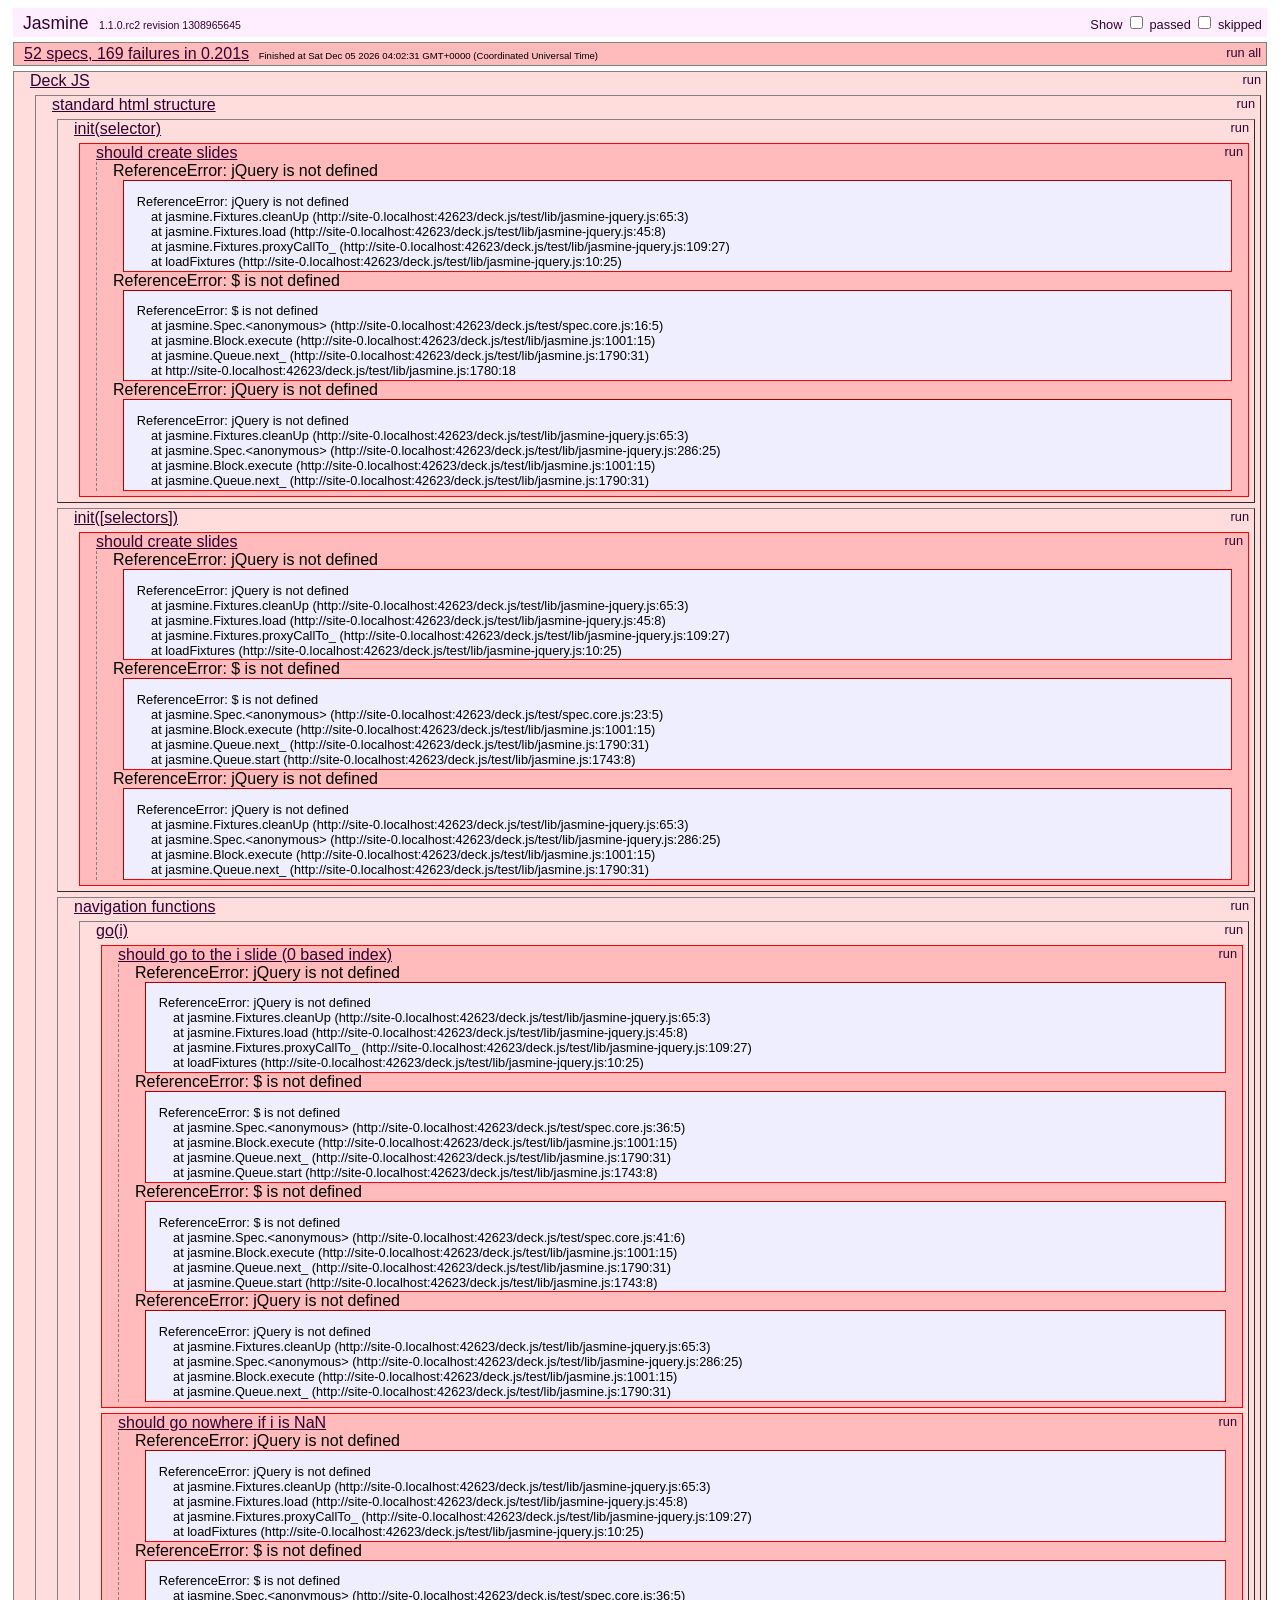
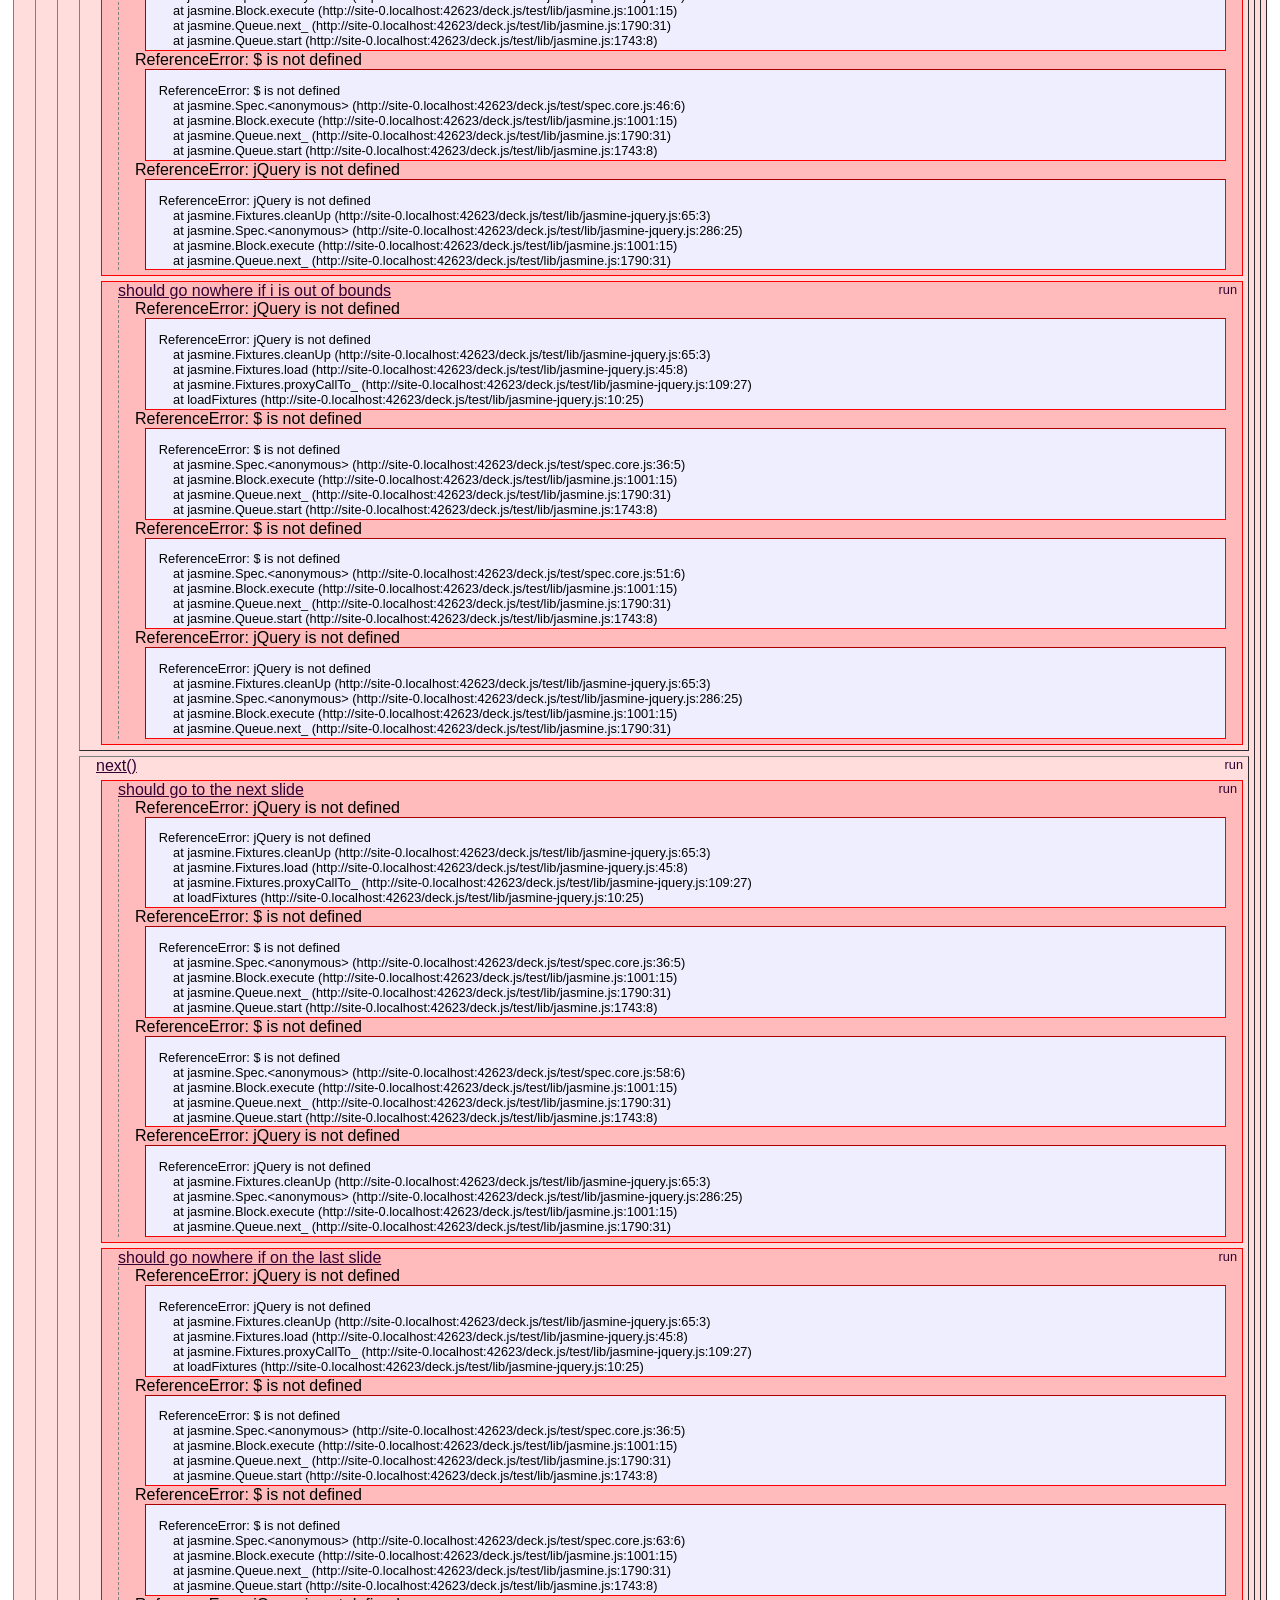
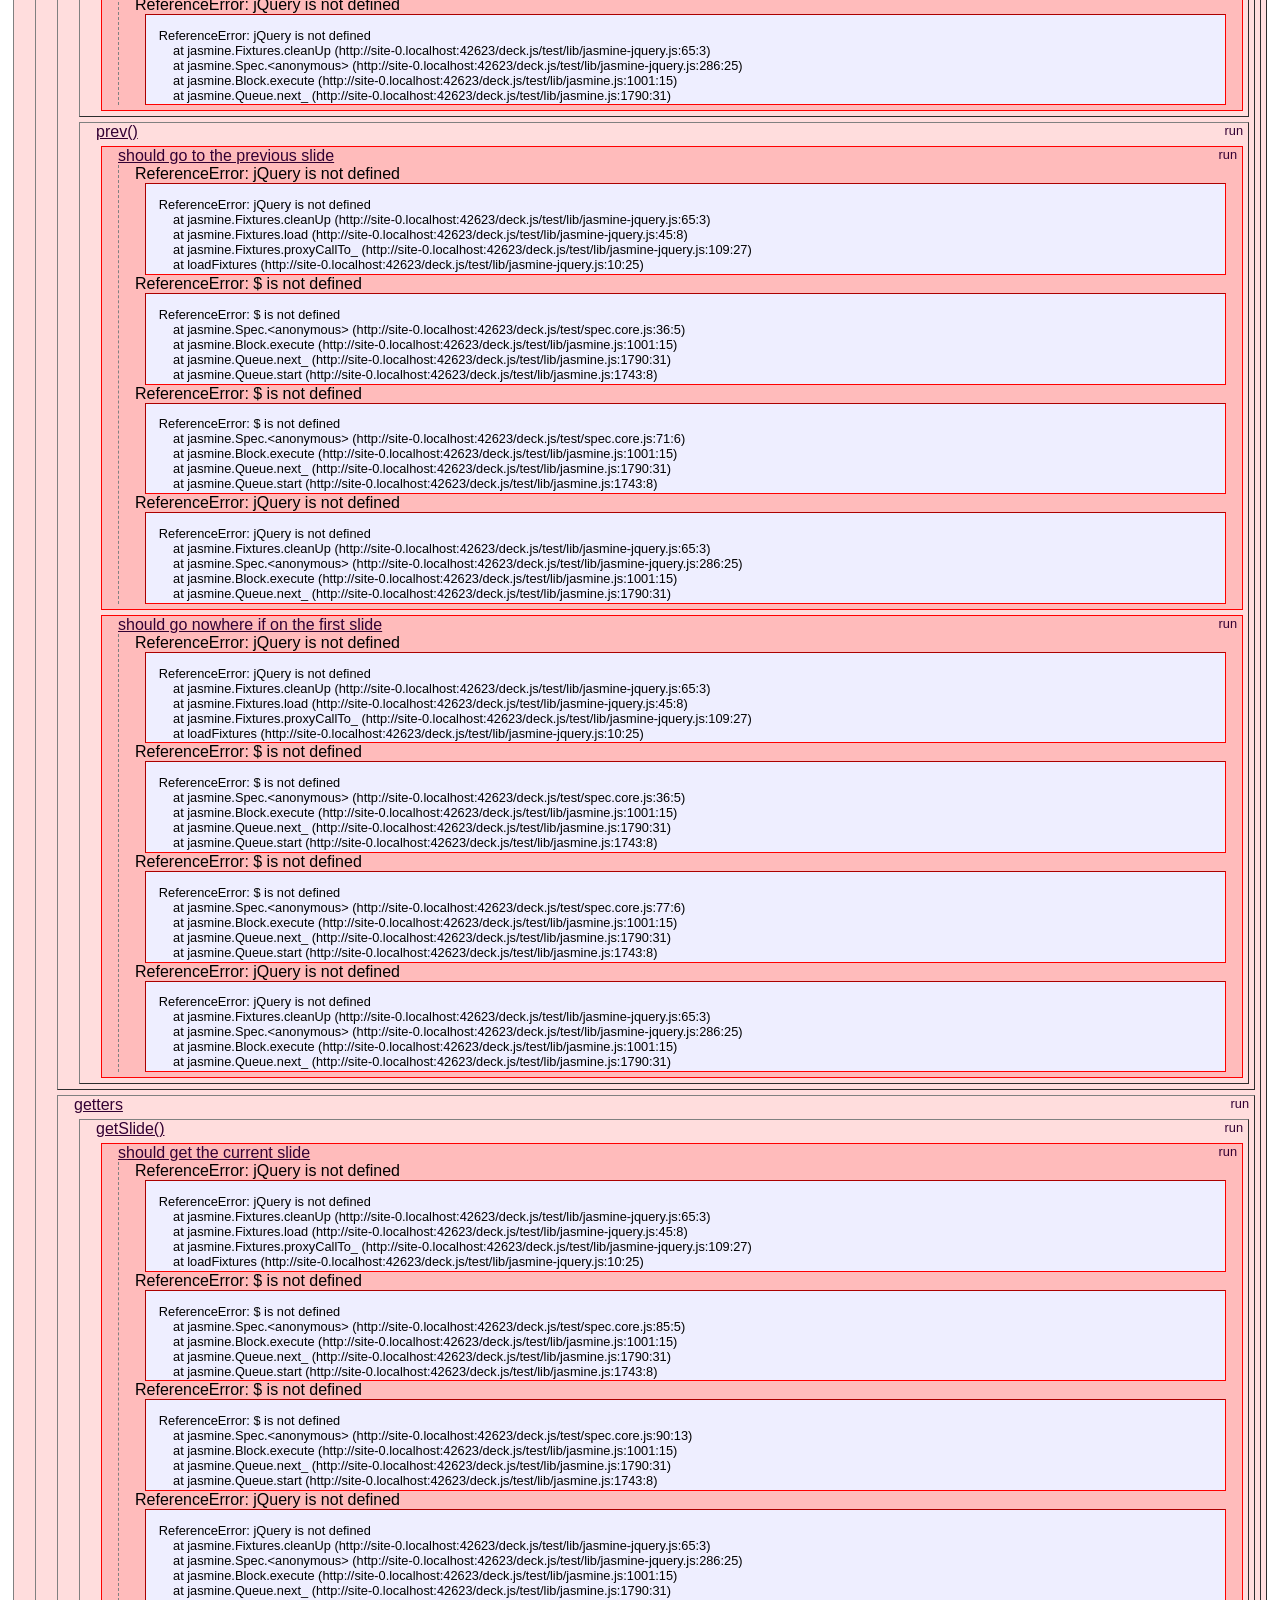
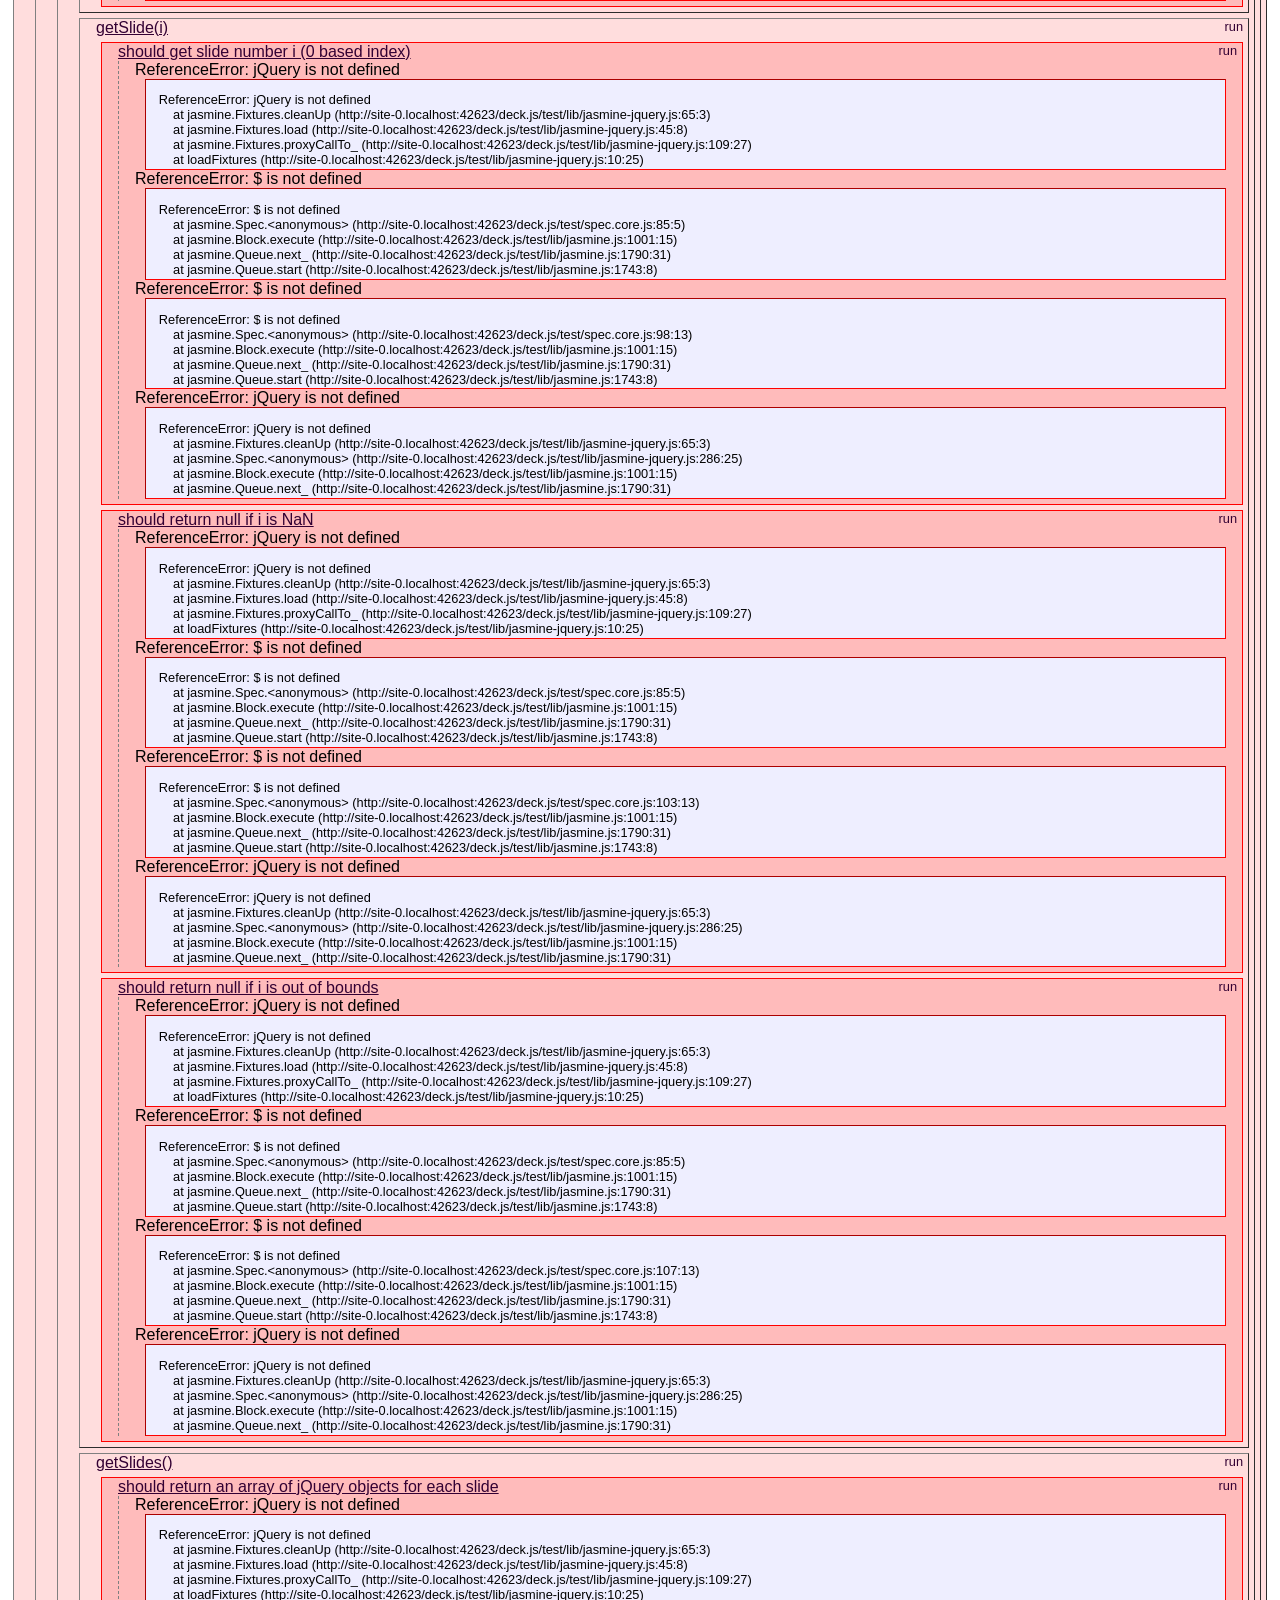
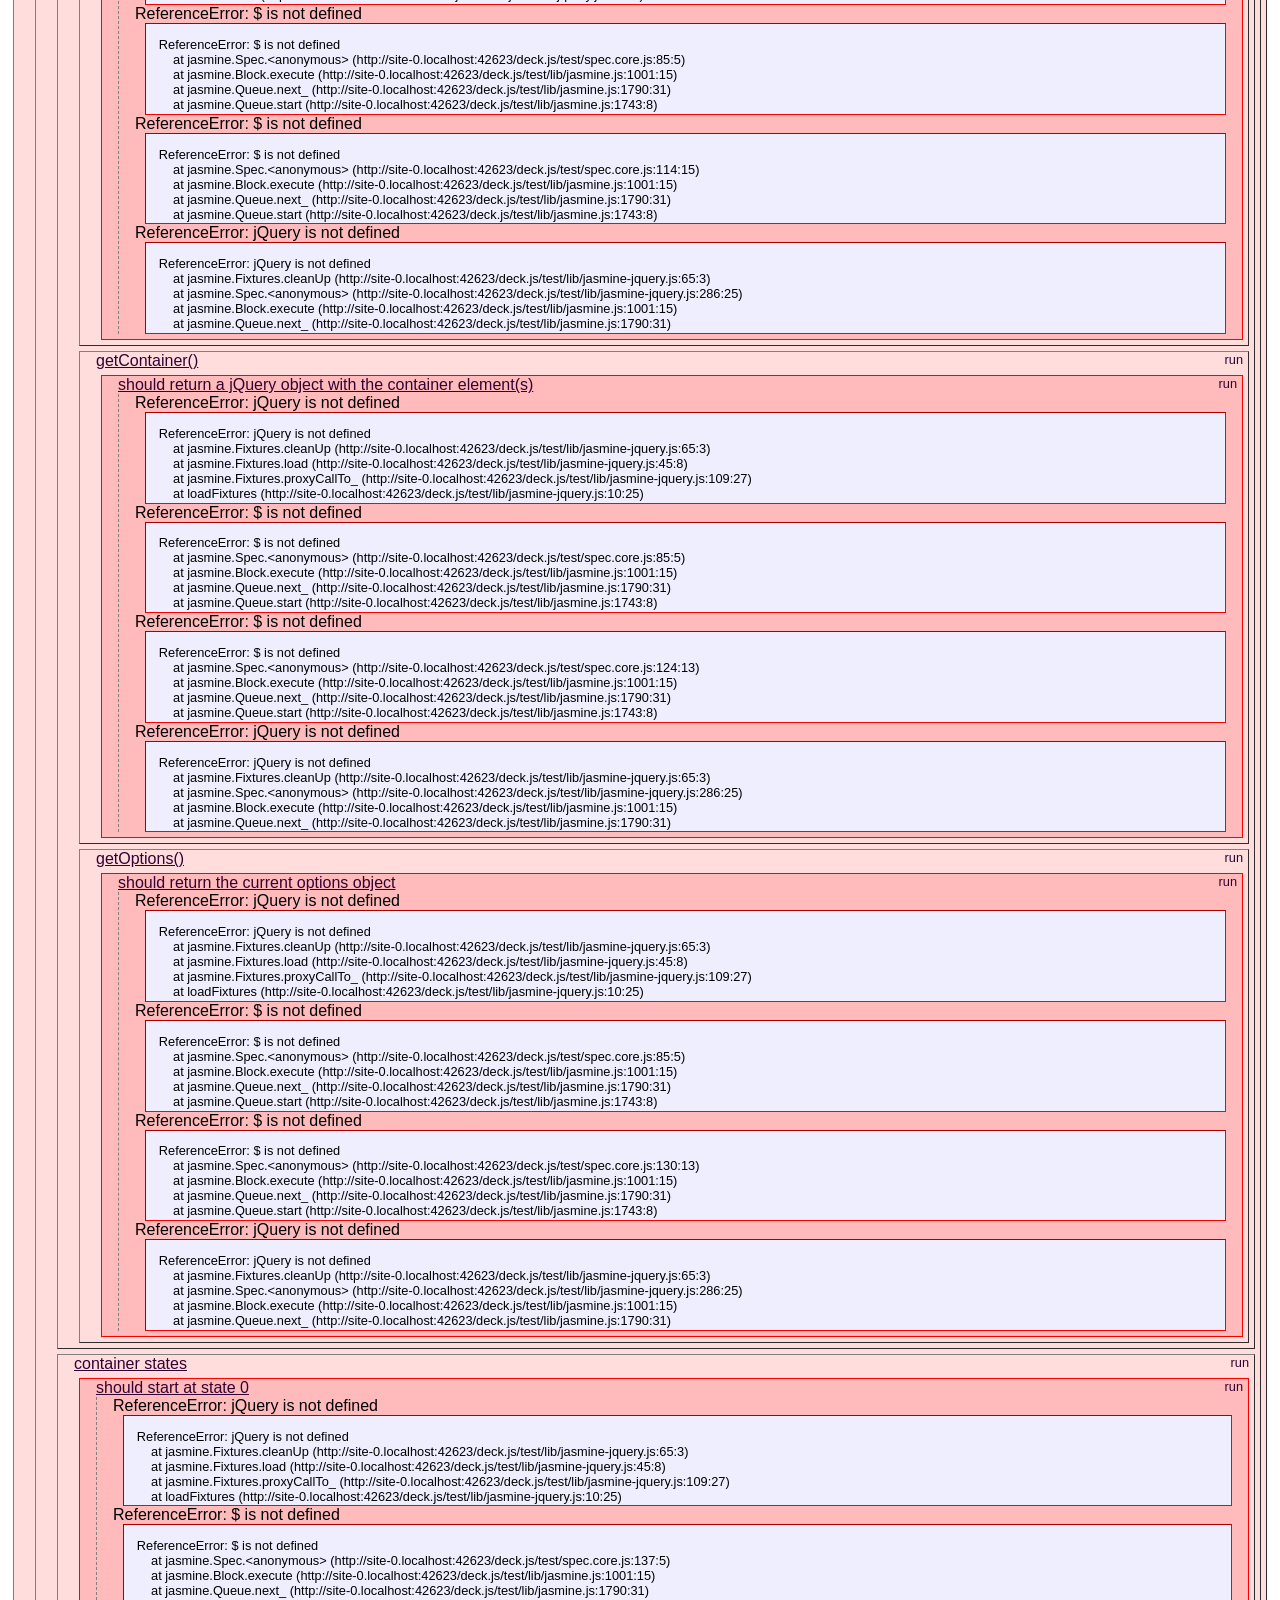
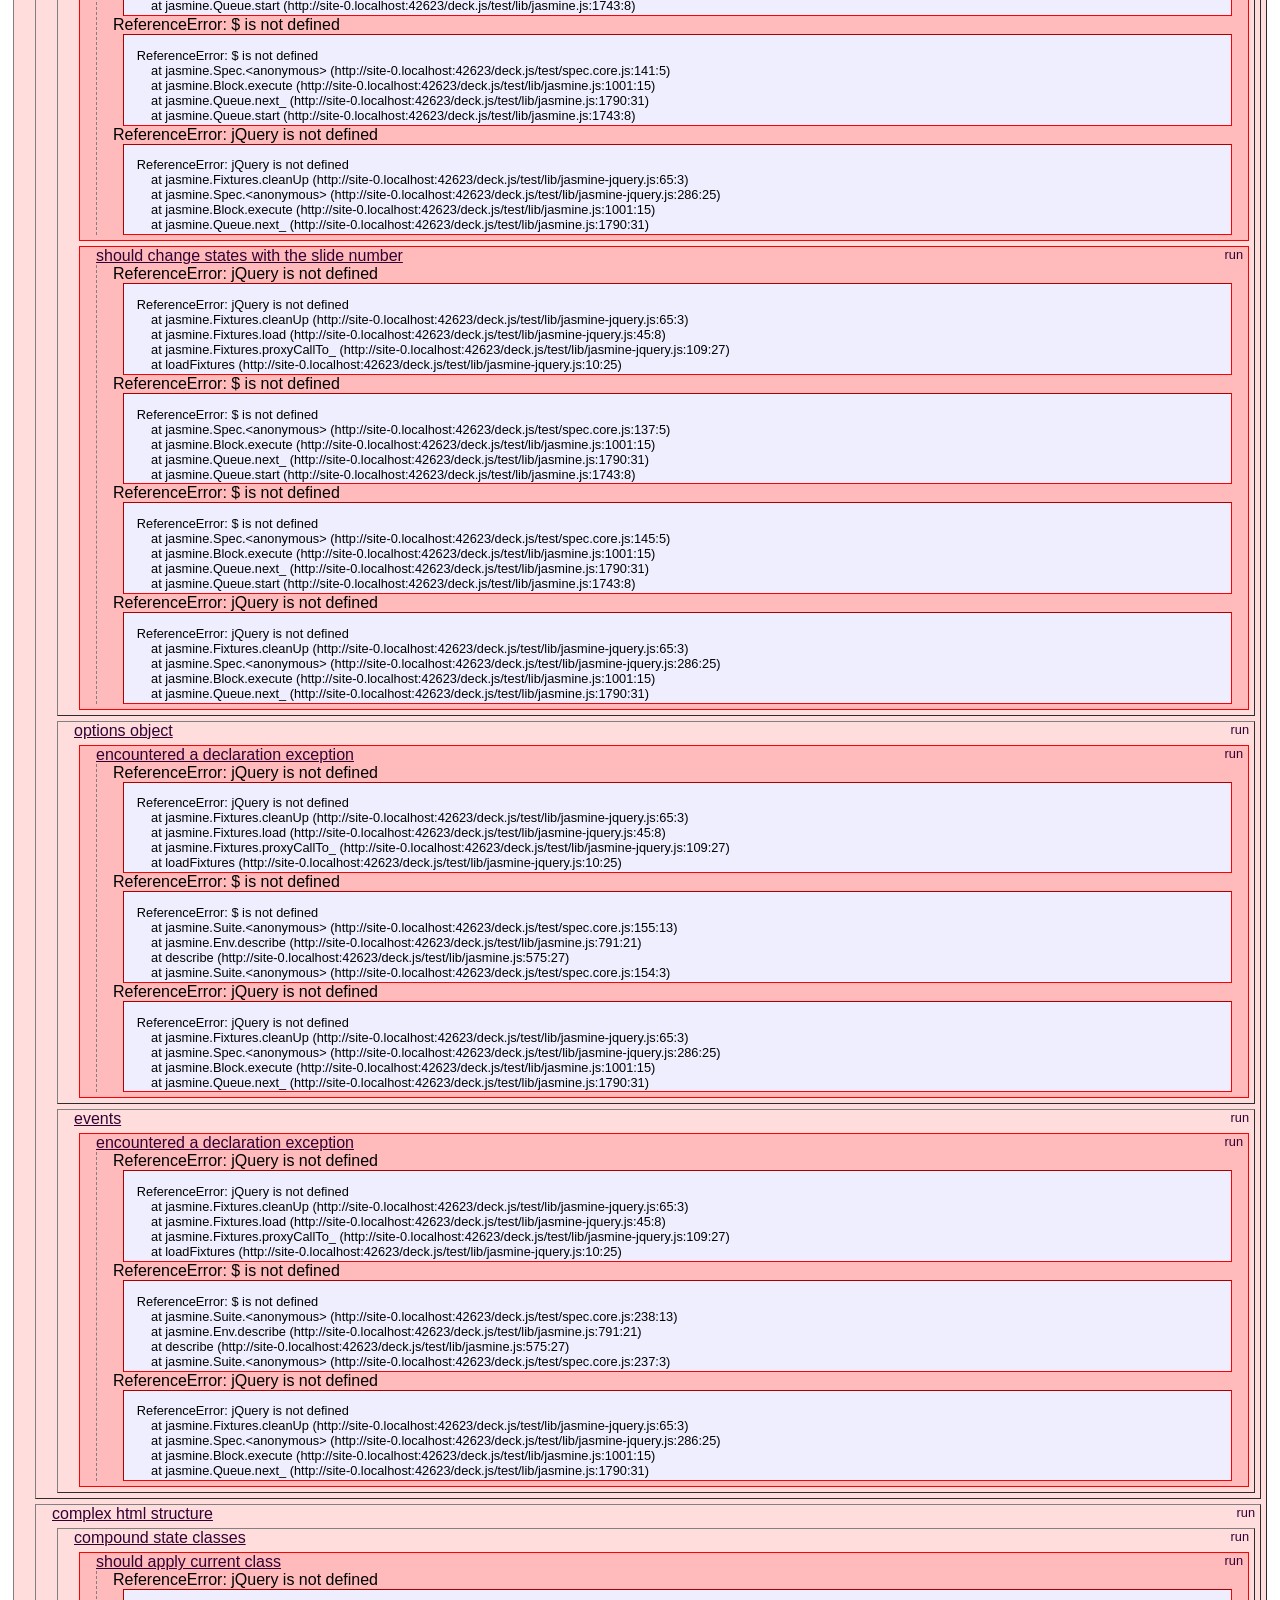
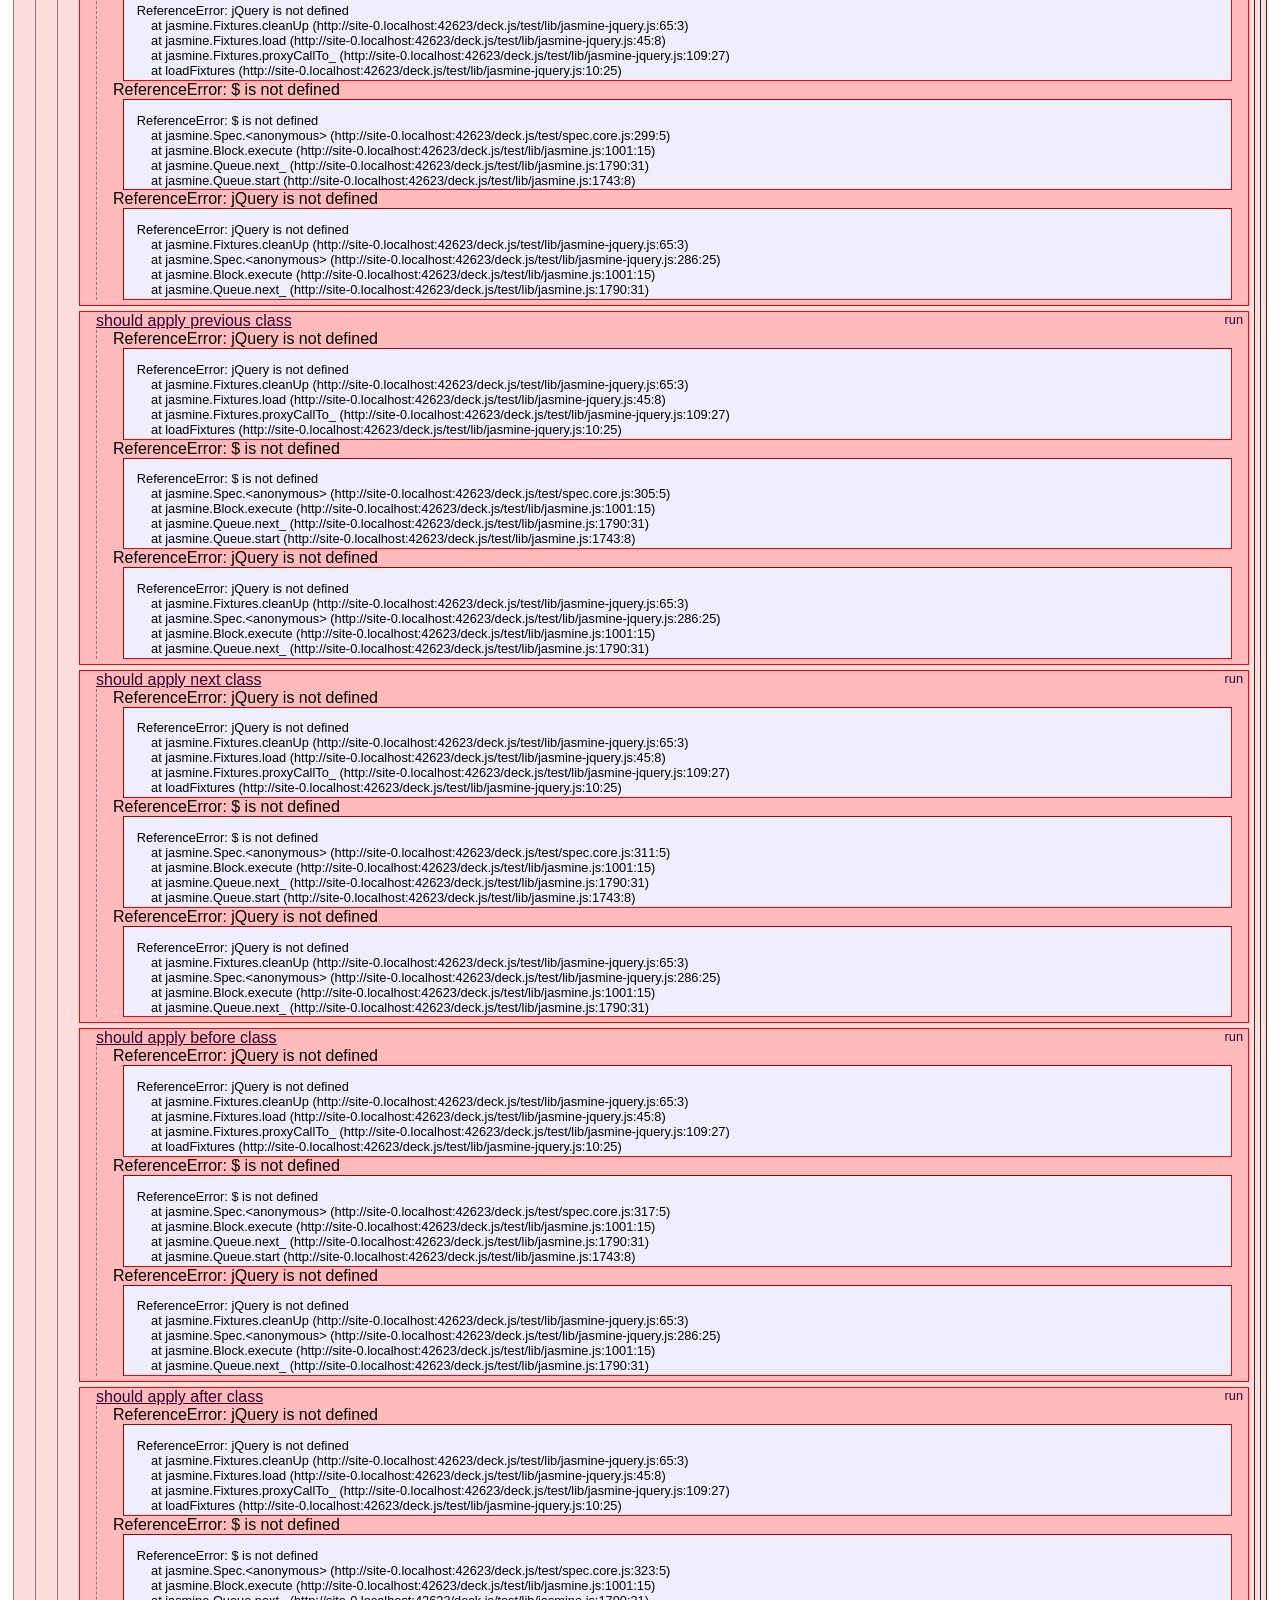
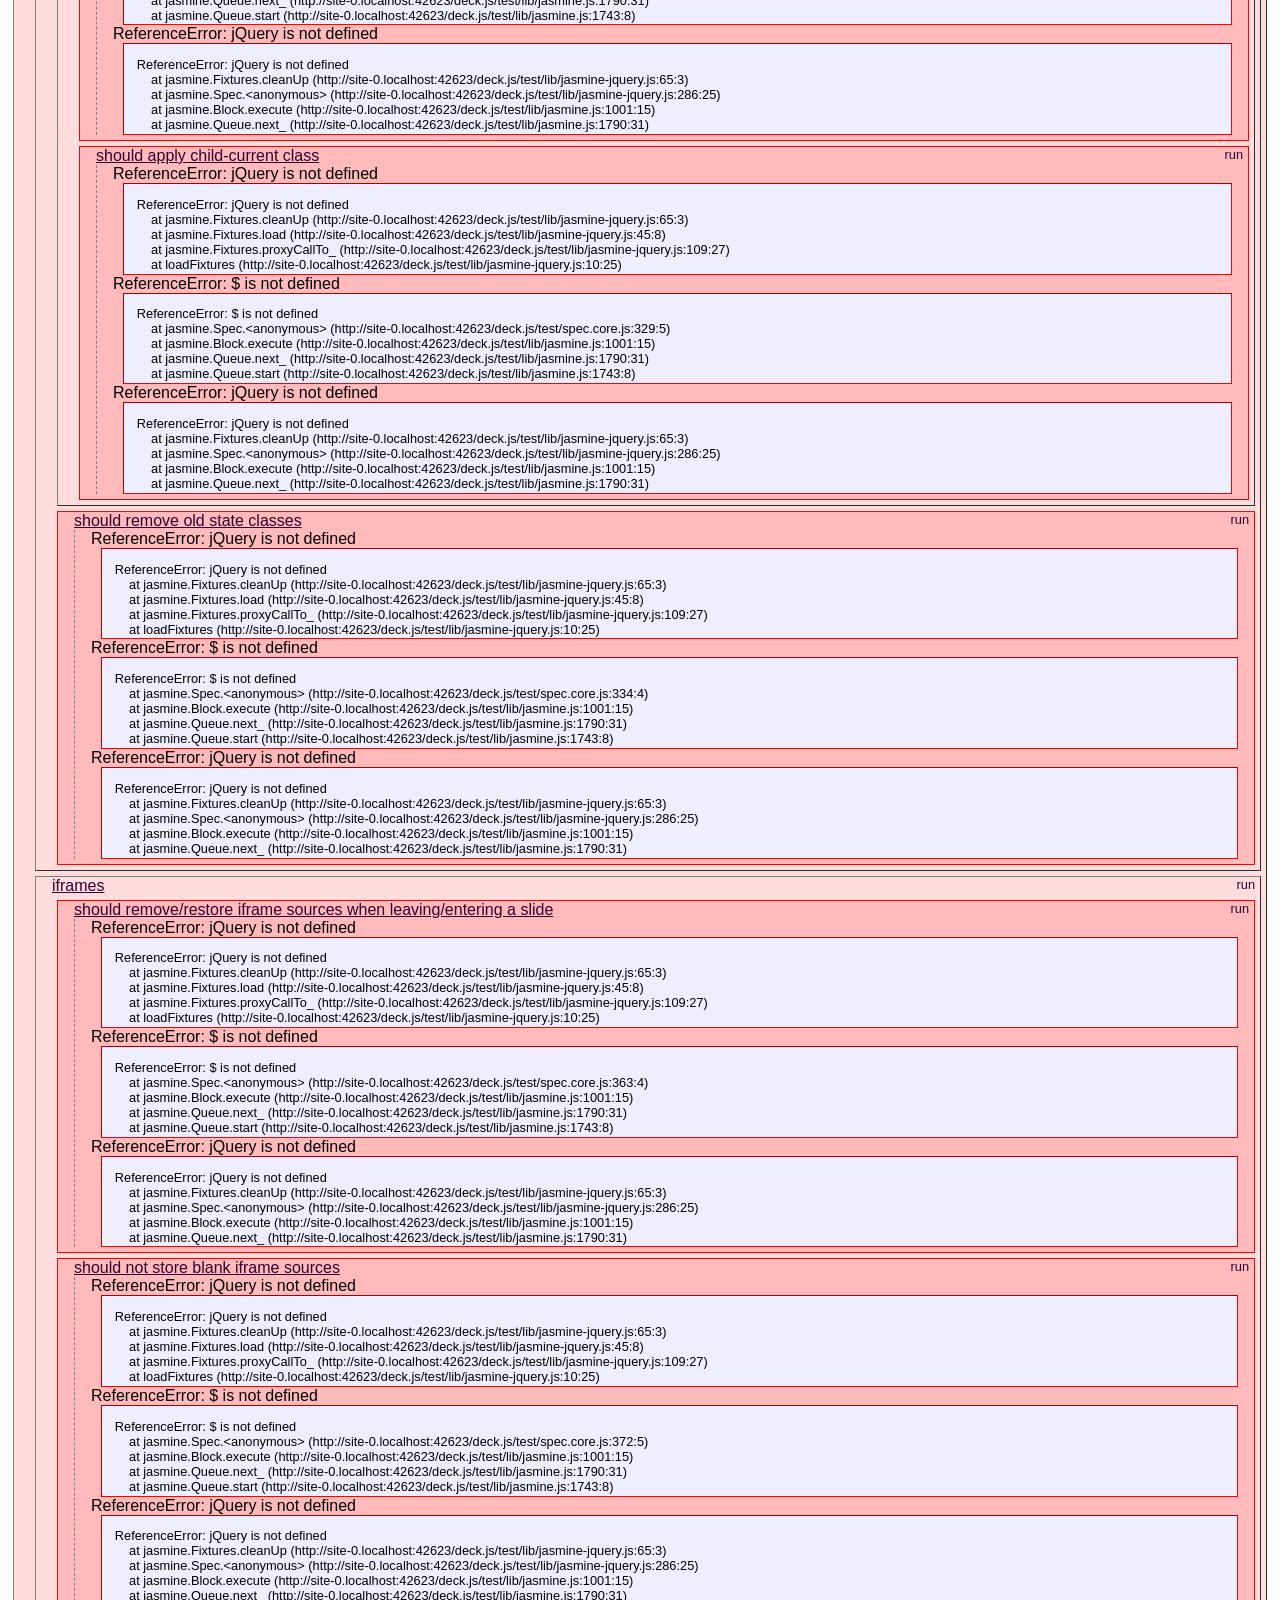
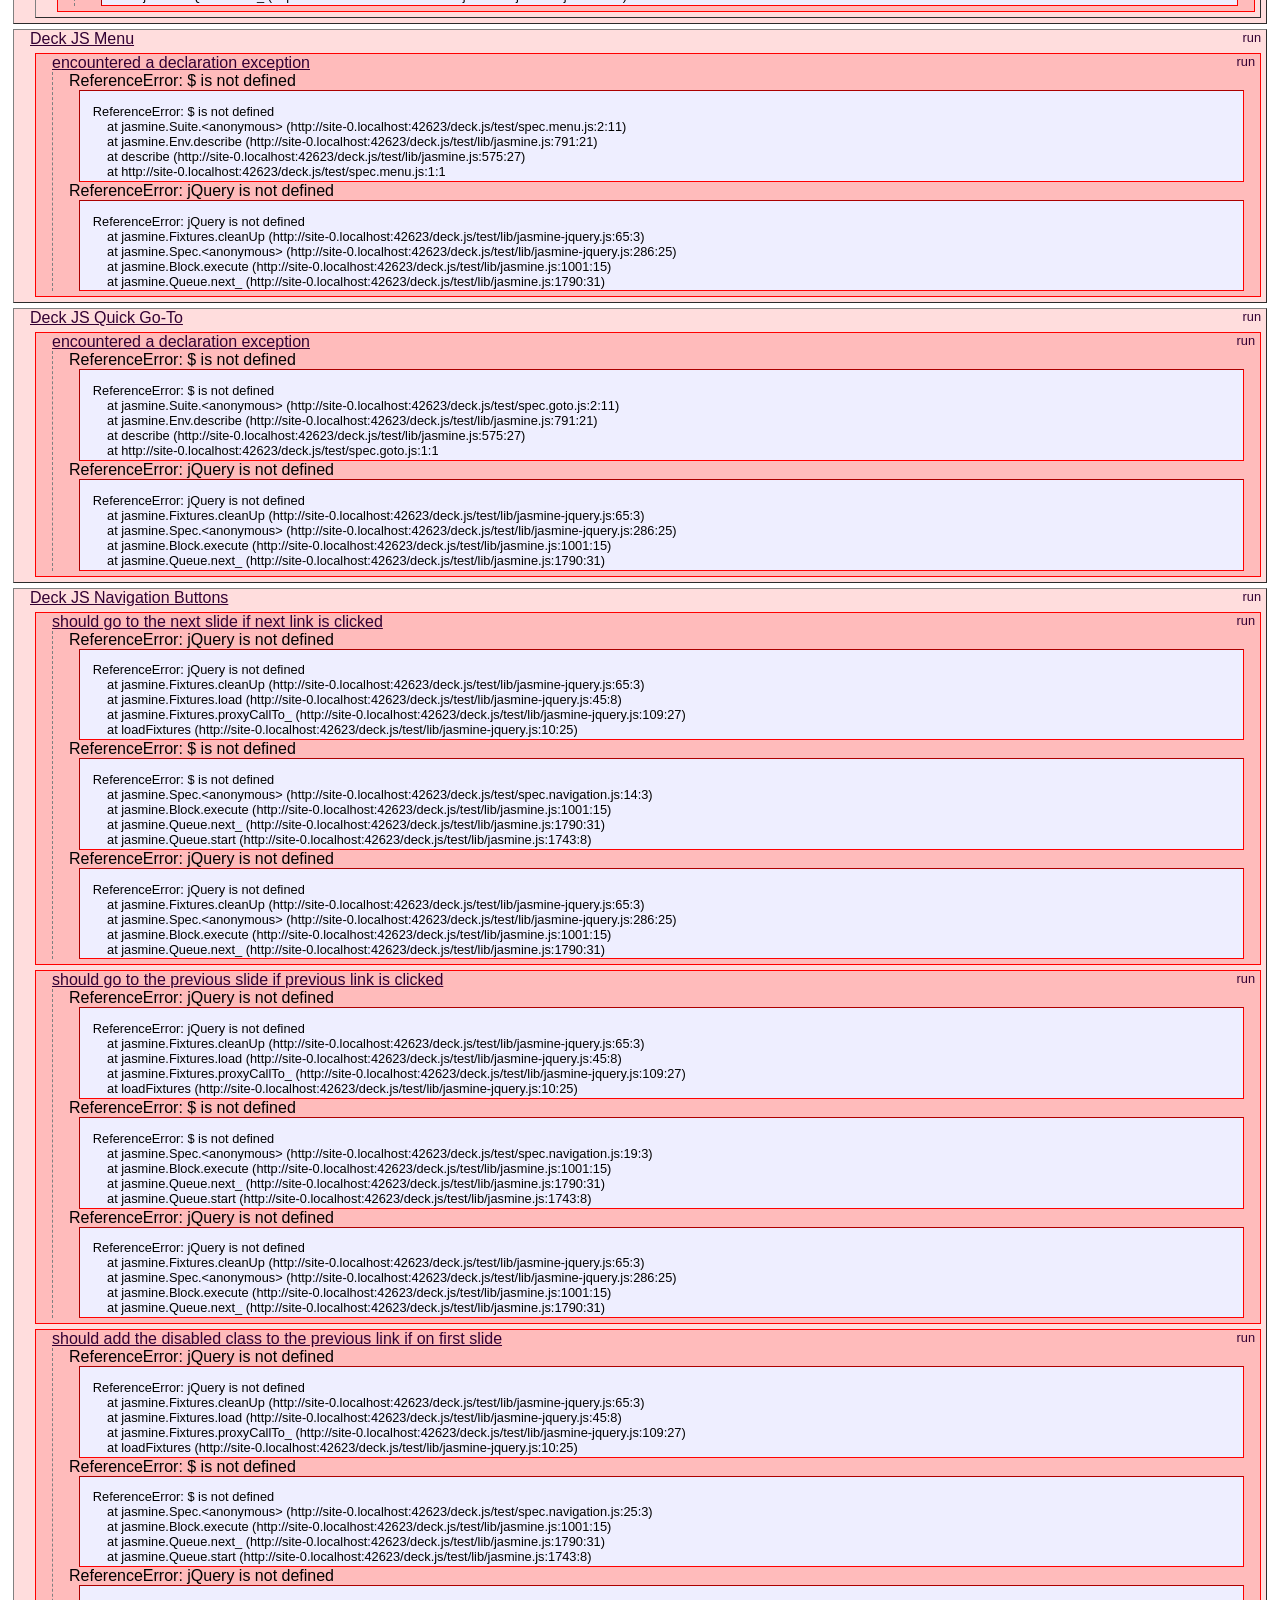
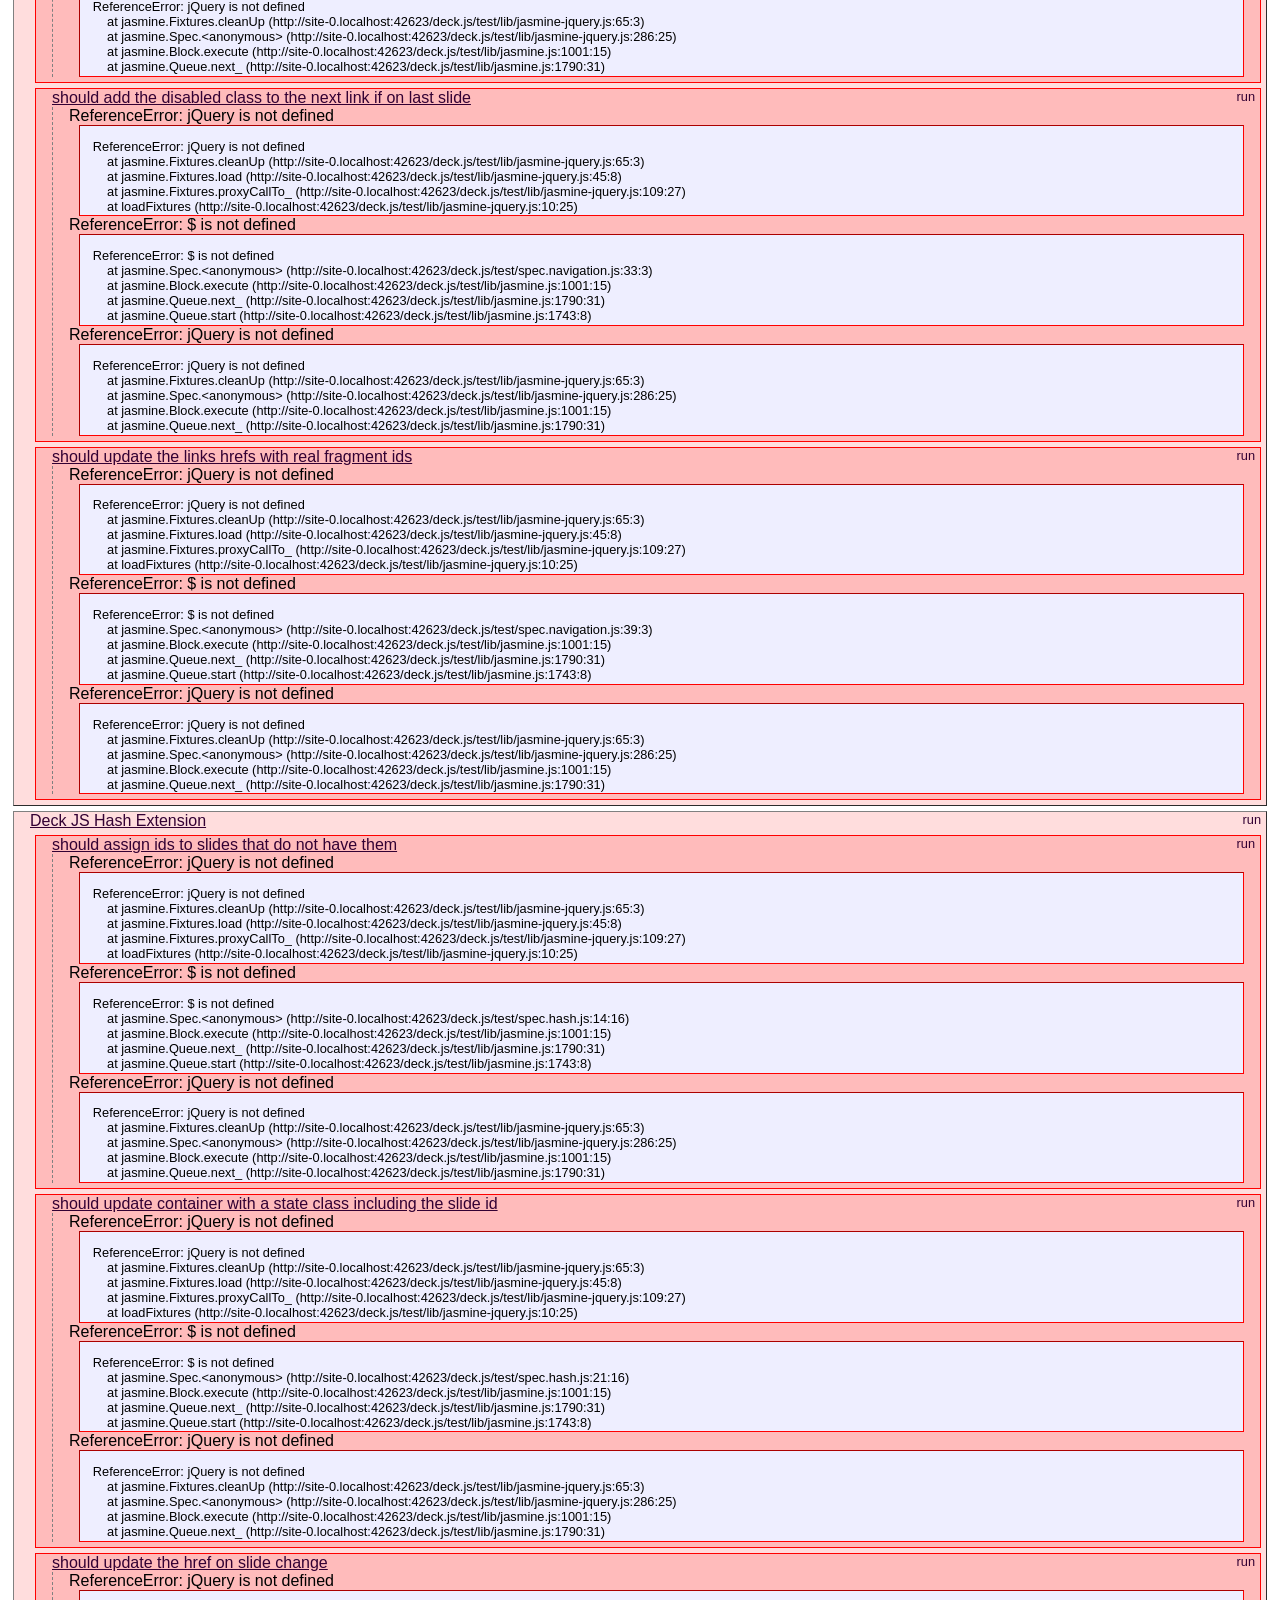
<file: deck.js/test/index.html>
<!DOCTYPE HTML PUBLIC "-//W3C//DTD HTML 4.01 Transitional//EN"
  "http://www.w3.org/TR/html4/loose.dtd">
<html>
<head>
	<title>deck.js - Jasmine Test Runner</title>
	<link rel="stylesheet" type="text/css" href="lib/jasmine.css">
	<script type="text/javascript" src="../modernizr.custom.js"></script>
	<script type="text/javascript" src="lib/jasmine.js"></script>
	<script type="text/javascript" src="lib/jasmine-html.js"></script>
	<script src="http://ajax.microsoft.com/ajax/jquery/jquery-1.6.1.min.js"></script>
	<script type="text/javascript" src="lib/jasmine-jquery.js"></script>

	<!-- include source files here... -->
	<script type="text/javascript" src="../core/deck.core.js"></script>
	<script type="text/javascript" src="../extensions/menu/deck.menu.js"></script>
	<script type="text/javascript" src="../extensions/goto/deck.goto.js"></script>
	<script type="text/javascript" src="../extensions/status/deck.status.js"></script>
	<script type="text/javascript" src="../extensions/navigation/deck.navigation.js"></script>
	<script type="text/javascript" src="../extensions/hash/deck.hash.js"></script>
	<script type="text/javascript" src="../extensions/scale/deck.scale.js"></script>

	<!-- include spec files here... -->
	<script type="text/javascript" src="settings.js"></script>
	<script type="text/javascript" src="spec.core.js"></script>
	<script type="text/javascript" src="spec.menu.js"></script>
	<script type="text/javascript" src="spec.goto.js"></script>
	<script type="text/javascript" src="spec.navigation.js"></script>
	<script type="text/javascript" src="spec.hash.js"></script>
	<script type="text/javascript" src="spec.status.js"></script>
	<script type="text/javascript" src="spec.scale.js"></script>
</head>

<body>
<script type="text/javascript">
	jasmine.getEnv().addReporter(new jasmine.TrivialReporter());
	jasmine.getEnv().execute();
</script>
</body>
</html>
</file>
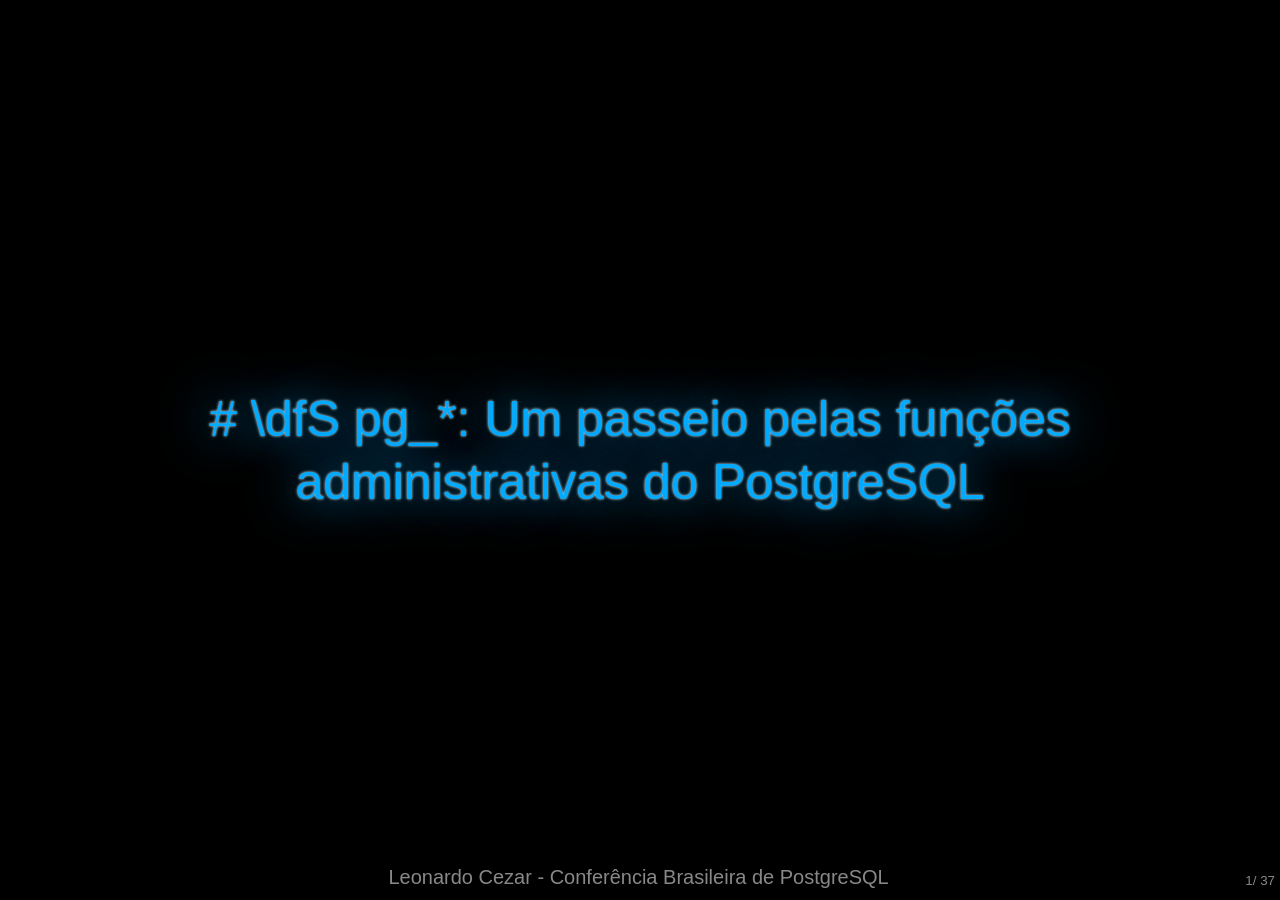
<file: talk-pgbr.html>
<html lang="en"><head><meta http-equiv="Content-Type" content="text/html; charset=UTF-8"/><meta name="viewport" content="width=1024, user=scalable=no"/><link rel="stylesheet" href="deck.js/core/deck.core.css"/><link rel="stylesheet" href="deck.js/extensions/goto/deck.goto.css"/><link rel="stylesheet" href="deck.js/extensions/menu/deck.menu.css"/><link rel="stylesheet" href="deck.js/extensions/navigation/deck.navigation.css"/><link rel="stylesheet" href="deck.js/extensions/status/deck.status.css"/><link rel="stylesheet" href="deck.js/extensions/scale/deck.scale.css"/><link rel="stylesheet" id="style-theme-link" href="deck.js/themes/style/neon.css"/><link rel="stylesheet" id="transition-theme-link" href="deck.js/themes/transition/fade.css"/><link rel="stylesheet" href="talk.css"/><script src="deck.js/modernizr.custom.js"></script><script src="deck.js/jquery-1.6.4.min.js"></script><script src="scripts/jquery.snippet.min.js"></script><link rel="stylesheet" href="scripts/jquery.snippet.min.css"/></head><script>$(document).ready(function(){
    $('pre.sql').snippet('sql',{style:'pablo',showNum:true, menu:true})
})
</script><body class="deck-container"><!-- begin talk -->
<section class="slide"><h1 style="font-size:2.5em"># \dfS pg_*: Um passeio pelas funções administrativas do PostgreSQL</h1></section><section class="slide"><h2>Características do catálogo</h2><ol><li class="slide"><h3>Armazena metadados da instância</h3><p>Extenso conjunto de informações distribuídas em tabelas e views de sistema<ul><li>Definição de objetos (tabelas, atributos, índices, tipos, &c)</li><li>Estatísticas do banco de dados</li></ul></p></li><li class="slide"><h3>Organizado e padronizado</h3><p>Convenção de nomes simples e consistente</p><table class="info"><tr><th>sufixo</th><th>descrição</th></tr><tr><td>pg_</td><td>objeto de catálogo (reservado apenas para <em>schema</em>)</td></tr><tr><td>stat_</td><td>Informação de estatística</td></tr><tr><td>io_</td><td>eventos de E/S</td></tr><tr><td>ts_</td><td>configurações de FTS</td></tr></table><ul><li>Ex.: <em>pg_catalog,  pg_stat_activity,  pg_statio_user</em></li></ul></li></ol></section><section class="slide"><h2>Características do catálogo (cont.)</h2><ol><li class="slide"><h3>Compreensível</h3><p>Dicionário de simples entendimento e manipulação</p></li><li class="slide"><h3>Extensível</h3><p>Com pouco esforço é possível adicionar novas funcionalidades (funções, operadores, &c)</p></li><li class="slide"><h3>Completo</h3><p>Além do acesso aos metadados, permite analisar arquivos de dados</p></li></ol></section><section class="slide"><h2>Informações sobre o catálogo</h2><ol><li class="slide"><h3>2331 funções de sistema</h3></li><li class="slide"><h3>86 funções estatísticas</h3></li><li class="slide"><h3>36 views administrativas</h3></li><li class="slide"><h3>48 tabelas de sistema</h3></li><li class="slide"><h3>71 objetos no <em>information_schema</em> (ISO/IEC 9075-11:2008)</h3></li></ol></section><section class="slide"><h2>Sobre o nome da palestra</h2><ol><pre class="sql">SELECT routine_schema, routine_name, data_type 
  FROM information_schema.routines

</pre><p>OU</p><pre>postgres=# \dfS+
</pre><pre>  Schema   |         Name               |     Result data type     |
-----------+----------------------------+--------------------------|
pg_catalog | pg_database_size           | bigint                   |
pg_catalog | pg_database_size           | bigint                   |
pg_catalog | pg_describe_object         | text                     |
pg_catalog | pg_encoding_max_length     | integer                  |
pg_catalog | pg_encoding_to_char        | name                     |
pg_catalog | pg_extension_config_dump   | void                     |
pg_catalog | pg_function_is_visible     | boolean                  |
</pre></ol></section><section class="slide"><h2>Tipos de fun&ccedil;&otilde;es</h2><ol><li class="slide"><h3>Funções administrativas</h3><p>- Obter informações de objetos do banco de dados através do catálogo</p></li><li class="slide"><h3>Funções estatísticas</h3><p>- Monitorar estatísticas de atividade do servidor</p></li><li class="slide"><h3>Funções WAL</h3><p>- Manipular e obter informações do log de transações (<em>aka</em> WAL)</p></li></ol></section><section class="slide"><h2>Funções administrativas</h2><ol><h3>Ex.: obtendo informações de um arquivo</h3><pre class="sql">SELECT current_setting('config_file');
</pre><pre>           current_setting                
----------------------------------------------
 /Library/PostgreSQL/8.4/data/postgresql.conf
</pre><pre class="sql">SELECT now() - modification AS &quot;última modificação&quot;
  FROM pg_stat_file(current_setting('config_file'));

</pre><pre>-[ RECORD 1 ]------+-----------------------
última modificação | 5 days 17:18:21.507422
</pre></ol></section><section class="slide"><h2>Funções administrativas</h2><ol><h3>Ex.: Tempo de vida do servidor</h3><pre class="sql">SELECT format('%s, up %s, %s users, cache hit ratio: %% %s',
   LOCALTIME, (CURRENT_DATE - date_trunc('days', pg_postmaster_start_time())),
   pg_stat_get_db_numbackends(oid),
   round(( pg_stat_get_db_blocks_hit(oid)::float 
        / (pg_stat_get_db_blocks_fetched(oid)
         + pg_stat_get_blocks_hit(oid) + 1) * 100)::numeric,2)) AS &quot;uptime&quot;
 FROM pg_catalog.pg_database
WHERE datname = current_database();
</pre><pre>-[ RECORD 1 ]--------------------------------------------------
uptime | 17:42:52, up 8 days, 2 users, cache hit ratio: % 81.61
</pre></ol></section><section class="slide"><h2>Funções administrativas</h2><ol><h3>Parece, mas não é...</h3><pre class="sql">SELECT pg_relation_size('foobar') AS falso, 
       pg_table_size('foobar') AS verdadeiro;

</pre><pre>+--------+------------+
| falso  | verdadeiro |
+--------+------------+
| 368640 |     393216 |
+--------+------------+
</pre></ol></section><section class="slide"><h2>Funções administrativas</h2><ol><h3>Parece, mas não é...</h3><pre class="sql">SELECT pg_relation_size('foobar','fsm' /* ou vm */)
       ,pg_total_relation_size('foobar');

</pre><pre>+------------------+------------------------+
| pg_relation_size | pg_total_relation_size |
+------------------+------------------------+
|            24576 |                 393216 |
+------------------+------------------------+
</pre></ol></section><section class="slide"><h2>Funções administrativas</h2><ol><h3>Outras funções administrativas<table class="info"><tr><td><em>função</em></td><td><em>resultado</em></td></tr><tr><td>SELECT pg_database_size('postgres')</td><td>6759224</td></tr><tr><td>SELECT pg_indexes_size('foobar')</td><td>245760</td></tr><tr><td>SELECT pg_size_pretty('100024')</td><td>98 kB  </td></tr><tr><td>SELECT pg_relation_filepath('foobar')</td><td>base/12180/16393</td></tr></table></h3></ol></section><section class="slide"><h2>Funções administrativas - <em>WAL</em></h2><ol><h3>Ex.: Obtendo o registro atual do XLOG</h3><pre class="sql">SELECT pg_current_xlog_insert_location();
</pre><pre>pg_current_xlog_insert_location 
---------------------------------
0/11570578
</pre></ol></section><section class="slide"><h2>Funções administrativas - <em>WAL</em></h2><ol><h3>Obtendo <em>offset</em> do registro atual do XLOG</h3><pre class="sql">SELECT CAST(X'570578' AS INTEGER) /* x = 010101110000010101111000 */
    AS file_offset;

</pre><p>OU</p><pre class="sql">SELECT file_name, file_offset 
  FROM pg_xlogfile_name_offset(pg_current_xlog_location());

</pre><pre>+--------------------------+-------------+
|        file_name         | file_offset |
+--------------------------+-------------+
| 000000010000000000000011 |    5703032  |
+--------------------------+-------------+
</pre></ol></section><section class="slide"><h2>Funções administrativas - <em>WAL</em></h2><ol><li class="slide"><h3>Ex.: Obtendo informações do LOG</h3><pre class="sql">WITH RECURSIVE xlog(i,c) AS  
(VALUES (0,pg_current_xlog_location())
  UNION ALL 
SELECT generate_series(1,
    (((pg_xlogfile_name_offset(
            pg_current_xlog_location())).file_offset / 16777216.) * 100
    )::int), NULL
)
</pre></li></ol></section><section class="slide"><h2>Funções administrativas - <em>WAL</em></h2><ol><li class="slide"><h3>Ex.: Obtendo informações XLOG (cont)</h3><pre class="sql">SELECT rpad(array_to_string(array_agg(
        regexp_replace(i::varchar,'\d{1,3}',U&amp;'\2593') 
        ),'',''),100,U&amp;'\2591')
AS &quot;Gráfico de ocupação do XLOG&quot;
FROM xlog
</pre><pre>+----------------------------------------------------------------------------+
|                       Gráfico de ocupação do XLOG                          |
+----------------------------------------------------------------------------+
| ▓▓▓▓▓▓▓▓▓▓▓▓▓▓▓▓▓▓▓▓▓▓░░░░░░░░░░░░░░░░░░░░░░░░░░░░░░░░░░░░░░░  |
+----------------------------------------------------------------------------+
</pre></li></ol></section><section class="slide"><h2>Funções administrativas</h2><ol><h3>Outras funções do WAL<table class="info"><tr><td><em>função</em></td><td><em>resultado</em></td></tr><tr><td>SELECT pg_switch_xlog()</td><td>0/F47DFF8</td></tr><tr><td>SELECT pg_create_restore_point(CURRENT_DATE::text);</td><td>0/10000110</td></tr><tr><td>SELECT pg_xlog_replay_pause()</td><td>void</td></tr><tr><td>SELECT pg_xlog_replay_resume()</td><td>void</td></tr></table></h3></ol></section><section class="slide"><h2>Funções de estatísticas</h2><ol><li class="slide"><h3>Ex.: Obtendo informações E/S</h3><pre class="sql">SELECT round(( pg_stat_get_db_blocks_hit(oid)::float
/ (pg_stat_get_db_blocks_fetched(oid)
+ pg_stat_get_blocks_hit(oid) + 1) * 100)::numeric,2) AS &quot;hit ratio&quot;
FROM pg_catalog.pg_database;
</pre><pre>+-----------+-----------+
|  datname  | hit ratio |
+-----------+-----------+
| postgres  |     96.67 |
+-----------+-----------+

</pre></li></ol></section><section class="slide"><h2>Funções estatísticas</h2><ol><h3>Ex.: Obtendo informações de um <em>backend</em>:</h3><pre class="sql">SELECT usesysid, application_name, backend_start, waiting 
  FROM pg_stat_get_activity(pg_backend_pid())

</pre><pre>+----------+------------------+-------------------------------+---------+
| usesysid | application_name |         backend_start         | waiting |
+----------+------------------+-------------------------------+---------+
|       10 | psql             | 2011-11-03 12:14:25.966554-02 | f       |
+----------+------------------+-------------------------------+---------+

</pre></ol></section><section class="slide"><h2>Funções estatísticas</h2><ol><h3>Outras funções de estatísticas<table class="info"><tr><td><em>função</em></td><td><em>resultado</em></td></tr><tr><td>SELECT pg_stat_get_bgwriter_requested_checkpoints();</td><td>36</td></tr><tr><td>SELECT pg_stat_get_buf_written_backend();</td><td>6</td></tr><tr><td>SELECT pg_stat_get_backend_waiting(1023);</td><td>false</td></tr></table></h3></ol></section><section class="slide"><h2>Referências</h2><ol><li><h3>http://www.postgresql.org</h3></li><li><h3>http://www.postgresql.org/docs/9.1/interactive/functions-admin.html</h3></li><li><h3>http://www.postgresql.org/docs/9.1/interactive/monitoring-stats.html</h3></li></ol></section><section class="slide"><h1 style="font-size:2.5em">SELECT pg_terminate_backend(pg_backend_pid());
</h1></section><!-- end talk -->
<p class="deck-status"><span class="deck-status-current"></span>/
<span class="deck-status-total"></span></p><footer>Leonardo Cezar - Confer&ecirc;ncia Brasileira de PostgreSQL</footer><form action="." method="get" class="goto-form"><label for="goto-slide">Slide:<input id="goto-slide" type="number" name="slidenum"/><input type="submit" value="transportar"/></label></form></body><script src="deck.js/core/deck.core.js"></script><script src="deck.js/extensions/goto/deck.goto.js"></script><script src="deck.js/extensions/menu/deck.menu.js"></script><script src="deck.js/extensions/navigation/deck.navigation.js"></script><script src="deck.js/extensions/status/deck.status.js"></script><script src="deck.js/extensions/scale/deck.scale.js"></script><script>$(function(){
    $.deck('.slide')
})
</script></html>
</file>
<file: deck.js/test/lib/jasmine.css>
body {
  font-family: "Helvetica Neue Light", "Lucida Grande", "Calibri", "Arial", sans-serif;
}


.jasmine_reporter a:visited, .jasmine_reporter a {
  color: #303; 
}

.jasmine_reporter a:hover, .jasmine_reporter a:active {
  color: blue; 
}

.run_spec {
  float:right;
  padding-right: 5px;
  font-size: .8em;
  text-decoration: none;
}

.jasmine_reporter {
  margin: 0 5px;
}

.banner {
  color: #303;
  background-color: #fef;
  padding: 5px;
}

.logo {
  float: left;
  font-size: 1.1em;
  padding-left: 5px;
}

.logo .version {
  font-size: .6em;
  padding-left: 1em;
}

.runner.running {
  background-color: yellow;
}


.options {
  text-align: right;
  font-size: .8em;
}




.suite {
  border: 1px outset gray;
  margin: 5px 0;
  padding-left: 1em;
}

.suite .suite {
  margin: 5px; 
}

.suite.passed {
  background-color: #dfd;
}

.suite.failed {
  background-color: #fdd;
}

.spec {
  margin: 5px;
  padding-left: 1em;
  clear: both;
}

.spec.failed, .spec.passed, .spec.skipped {
  padding-bottom: 5px;
  border: 1px solid gray;
}

.spec.failed {
  background-color: #fbb;
  border-color: red;
}

.spec.passed {
  background-color: #bfb;
  border-color: green;
}

.spec.skipped {
  background-color: #bbb;
}

.messages {
  border-left: 1px dashed gray;
  padding-left: 1em;
  padding-right: 1em;
}

.passed {
  background-color: #cfc;
  display: none;
}

.failed {
  background-color: #fbb;
}

.skipped {
  color: #777;
  background-color: #eee;
  display: none;
}


/*.resultMessage {*/
  /*white-space: pre;*/
/*}*/

.resultMessage span.result {
  display: block;
  line-height: 2em;
  color: black;
}

.resultMessage .mismatch {
  color: black;
}

.stackTrace {
  white-space: pre;
  font-size: .8em;
  margin-left: 10px;
  max-height: 5em;
  overflow: auto;
  border: 1px inset red;
  padding: 1em;
  background: #eef;
}

.finished-at {
  padding-left: 1em;
  font-size: .6em;
}

.show-passed .passed,
.show-skipped .skipped {
  display: block;
}


#jasmine_content {
  position:fixed;
  right: 100%;
}

.runner {
  border: 1px solid gray;
  display: block;
  margin: 5px 0;
  padding: 2px 0 2px 10px;
}
</file>
<file: deck.js/core/deck.core.css>
html {
  height: 100%;
}

.deck-container {
  position: relative;
  height: 100%;
  width: 70%;
  margin: 0 auto;
  padding: 0 48px;
  font-size: 16px;
  line-height: 1.25;
  overflow: hidden;
  /* Resets and base styles from HTML5 Boilerplate */
  /* End HTML5 Boilerplate adaptations */
}
.js .deck-container {
  visibility: hidden;
}
.ready .deck-container {
  visibility: visible;
}
.touch .deck-container {
  -webkit-text-size-adjust: none;
}
.deck-container div, .deck-container span, .deck-container object, .deck-container iframe,
.deck-container h1, .deck-container h2, .deck-container h3, .deck-container h4, .deck-container h5, .deck-container h6, .deck-container p, .deck-container blockquote, .deck-container pre,
.deck-container abbr, .deck-container address, .deck-container cite, .deck-container code, .deck-container del, .deck-container dfn, .deck-container em, .deck-container img, .deck-container ins, .deck-container kbd, .deck-container q, .deck-container samp,
.deck-container small, .deck-container strong, .deck-container sub, .deck-container sup, .deck-container var, .deck-container b, .deck-container i, .deck-container dl, .deck-container dt, .deck-container dd, .deck-container ol, .deck-container ul, .deck-container li,
.deck-container fieldset, .deck-container form, .deck-container label, .deck-container legend,
.deck-container table, .deck-container caption, .deck-container tbody, .deck-container tfoot, .deck-container thead, .deck-container tr, .deck-container th, .deck-container td,
.deck-container article, .deck-container aside, .deck-container canvas, .deck-container details, .deck-container figcaption, .deck-container figure,
.deck-container footer, .deck-container header, .deck-container hgroup, .deck-container menu, .deck-container nav, .deck-container section, .deck-container summary,
.deck-container time, .deck-container mark, .deck-container audio, .deck-container video {
  margin: 0;
  padding: 0;
  border: 0;
  font-size: 100%;
  font: inherit;
  vertical-align: baseline;
}
.deck-container article, .deck-container aside, .deck-container details, .deck-container figcaption, .deck-container figure,
.deck-container footer, .deck-container header, .deck-container hgroup, .deck-container menu, .deck-container nav, .deck-container section {
  display: block;
}
.deck-container blockquote, .deck-container q {
  quotes: none;
}
.deck-container blockquote:before, .deck-container blockquote:after, .deck-container q:before, .deck-container q:after {
  content: "";
  content: none;
}
.deck-container ins {
  background-color: #ff9;
  color: #000;
  text-decoration: none;
}
.deck-container mark {
  background-color: #ff9;
  color: #000;
  font-style: italic;
  font-weight: bold;
}
.deck-container del {
  text-decoration: line-through;
}
.deck-container abbr[title], .deck-container dfn[title] {
  border-bottom: 1px dotted;
  cursor: help;
}
.deck-container table {
  border-collapse: collapse;
  border-spacing: 0;
}
.deck-container hr {
  display: block;
  height: 1px;
  border: 0;
  border-top: 1px solid #ccc;
  margin: 1em 0;
  padding: 0;
}
.deck-container input, .deck-container select {
  vertical-align: middle;
}
.deck-container select, .deck-container input, .deck-container textarea, .deck-container button {
  font: 99% sans-serif;
}
.deck-container pre, .deck-container code, .deck-container kbd, .deck-container samp {
  font-family: monospace, sans-serif;
}
.deck-container a {
  -webkit-tap-highlight-color: rgba(0, 0, 0, 0);
}
.deck-container a:hover, .deck-container a:active {
  outline: none;
}
.deck-container ul, .deck-container ol {
  margin-left: 2em;
  vertical-align: top;
}
.deck-container ol {
  list-style-type: decimal;
}
.deck-container nav ul, .deck-container nav li {
  margin: 0;
  list-style: none;
  list-style-image: none;
}
.deck-container small {
  font-size: 85%;
}
.deck-container strong, .deck-container th {
  font-weight: bold;
}
.deck-container td {
  vertical-align: top;
}
.deck-container sub, .deck-container sup {
  font-size: 75%;
  line-height: 0;
  position: relative;
}
.deck-container sup {
  top: -0.5em;
}
.deck-container sub {
  bottom: -0.25em;
}
.deck-container textarea {
  overflow: auto;
}
.ie6 .deck-container legend, .ie7 .deck-container legend {
  margin-left: -7px;
}
.deck-container input[type="radio"] {
  vertical-align: text-bottom;
}
.deck-container input[type="checkbox"] {
  vertical-align: bottom;
}
.deck-container .ie7 input[type="checkbox"] {
  vertical-align: baseline;
}
.deck-container .ie6 input {
  vertical-align: text-bottom;
}
.deck-container label, .deck-container input[type="button"], .deck-container input[type="submit"], .deck-container input[type="image"], .deck-container button {
  cursor: pointer;
}
.deck-container button, .deck-container input, .deck-container select, .deck-container textarea {
  margin: 0;
}
.deck-container input:invalid, .deck-container textarea:invalid {
  border-radius: 1px;
  -moz-box-shadow: 0px 0px 5px red;
  -webkit-box-shadow: 0px 0px 5px red;
  box-shadow: 0px 0px 5px red;
}
.deck-container input:invalid .no-boxshadow, .deck-container textarea:invalid .no-boxshadow {
  background-color: #f0dddd;
}
.deck-container button {
  width: auto;
  overflow: visible;
}
.ie7 .deck-container img {
  -ms-interpolation-mode: bicubic;
}
.deck-container, .deck-container select, .deck-container input, .deck-container textarea {
  color: #444;
}
.deck-container a {
  color: #607890;
}
.deck-container a:hover, .deck-container a:focus {
  color: #036;
}
.deck-container a:link {
  -webkit-tap-highlight-color: #fff;
}
.deck-container h1 {
  font-size: 4.5em;
  font-weight: bold;
  text-align: center;
  padding-top: 1em;
}
.csstransforms .deck-container h1 {
  padding: 0 48px;
  position: absolute;
  left: 0;
  right: 0;
  top: 50%;
  -webkit-transform: translate3d(0, -50%, 0);
  -moz-transform: translate(0, -50%);
  -ms-transform: translate(0, -50%);
  -o-transform: translate(0, -50%);
  transform: translate3d(0, -50%, 0);
}
.deck-container h2 {
  font-size: 2.25em;
  font-weight: bold;
  padding-top: .5em;
  margin: 0 0 .66666em 0;
  border-bottom: 3px solid #888;
}
.deck-container h3 {
  font-size: 1.4375em;
  font-weight: bold;
  margin-bottom: .30435em;
}
.deck-container h4 {
  font-size: 1.25em;
  font-weight: bold;
  margin-bottom: .25em;
}
.deck-container h5 {
  font-size: 1.125em;
  font-weight: bold;
  margin-bottom: .2222em;
}
.deck-container h6 {
  font-size: 1em;
  font-weight: bold;
}
.deck-container img, .deck-container iframe, .deck-container video {
  display: block;
  max-width: 100%;
}
.deck-container video, .deck-container iframe, .deck-container img {
  display: block;
  margin: 0 auto;
}
.deck-container p, .deck-container blockquote, .deck-container iframe, .deck-container img, .deck-container ul, .deck-container ol, .deck-container pre, .deck-container video {
  margin-bottom: 1em;
}
.deck-container pre {
  white-space: pre;
  white-space: pre-wrap;
  word-wrap: break-word;
  padding: 1em;
  border: 1px solid #888;
}
.deck-container em {
  font-style: italic;
}
.deck-container li {
  padding: .25em 0;
  vertical-align: middle;
}
.deck-container.deck-loading {
  display: none;
}

.slide {
  width: auto;
  min-height: 100%;
  position: relative;
}

.deck-before, .deck-previous, .deck-next, .deck-after {
  position: absolute;
  left: -999em;
  top: -999em;
}

.deck-current {
  z-index: 2;
}

.slide .slide {
  visibility: hidden;
  position: static;
  min-height: 0;
}

.deck-child-current {
  position: static;
  z-index: 2;
}
.deck-child-current .slide {
  visibility: hidden;
}
.deck-child-current .deck-previous, .deck-child-current .deck-before, .deck-child-current .deck-current {
  visibility: visible;
}

body.deck-container {
  overflow: visible;
}

@media all and (orientation:portrait) {}
@media all and (orientation:landscape) {}
@media screen and (max-device-width: 480px) {
  /* html { -webkit-text-size-adjust:none; -ms-text-size-adjust:none; } */
}

@media print {
  * {
    background: transparent !important;
    color: black !important;
    text-shadow: none !important;
    filter: none !important;
    -ms-filter: none !important;
    -webkit-box-reflect: none !important;
    -moz-box-reflect: none !important;
    -webkit-box-shadow: none !important;
    -moz-box-shadow: none !important;
    box-shadow: none !important;
  }
  * :before, * :after {
    display: none !important;
  }

  a, a:visited {
    color: #444 !important;
    text-decoration: underline;
  }

  a[href]:after {
    content: " (" attr(href) ")";
  }

  abbr[title]:after {
    content: " (" attr(title) ")";
  }

  .ir a:after, a[href^="javascript:"]:after, a[href^="#"]:after {
    content: "";
  }

  pre, blockquote {
    border: 1px solid #999;
    page-break-inside: avoid;
  }

  thead {
    display: table-header-group;
  }

  tr, img {
    page-break-inside: avoid;
  }

  @page {
    margin: 0.5cm;
}

  p, h2, h3 {
    orphans: 3;
    widows: 3;
  }

  h2, h3 {
    page-break-after: avoid;
  }

  .slide {
    position: static !important;
    visibility: visible !important;
    display: block !important;
    -webkit-transform: none !important;
    -moz-transform: none !important;
    -o-transform: none !important;
    -ms-transform: none !important;
    transform: none !important;
    opacity:1 !important;
  }

  h1 {
    -webkit-transform: none !important;
    -moz-transform: none !important;
    -o-transform: none !important;
    -ms-transform: none !important;
    transform: none !important;
    padding: 0 !important;
    position: static !important;
  }

  .deck-container > .slide {
    page-break-after: always;
  }

  .deck-container {
    width: 100% !important;
    height: auto !important;
    padding: 0 !important;
    display: block !important;
  }

  script {
    display: none;
  }
}
</file>
<file: deck.js/extensions/goto/deck.goto.css>
.deck-container .goto-form {
  position: absolute;
  z-index: 3;
  bottom: 10px;
  left: 50%;
  height: 1.75em;
  margin: 0 0 0 -7.125em;
  line-height: 1.75em;
  padding: 0.625em;
  display: none;
  background: #ccc;
  overflow: hidden;
}
.borderradius .deck-container .goto-form {
  -webkit-border-radius: 10px;
  -moz-border-radius: 10px;
  border-radius: 10px;
}
.deck-container .goto-form label {
  font-weight: bold;
}
.deck-container .goto-form label, .deck-container .goto-form input {
  display: inline-block;
  font-family: inherit;
}

.deck-goto .goto-form {
  display: block;
}

#goto-slide {
  width: 4.375em;
  margin: 0 0.625em;
  height: 1.4375em;
}

@media print {
  .goto-form, #goto-slide {
    display: none !important;
  }
}
</file>
<file: deck.js/extensions/menu/deck.menu.css>
.deck-menu > .slide {
  float: left;
  width: 22%;
  height: 22%;
  min-height: 0;
  margin: 1%;
  font-size: 0.22em;
  overflow: hidden;
  padding: 0 0.5%;
}
.deck-menu .slide {
  background: #eee;
  position: relative;
  left: 0;
  top: 0;
  visibility: visible;
  cursor: pointer;
}
.deck-menu iframe, .deck-menu img, .deck-menu video {
  max-width: 100%;
}
.deck-menu .deck-current, .no-touch .deck-menu .slide:hover {
  background: #ddf;
}
</file>
<file: deck.js/extensions/navigation/deck.navigation.css>
.deck-container .deck-prev-link, .deck-container .deck-next-link {
  display: none;
  position: absolute;
  z-index: 3;
  top: 50%;
  width: 32px;
  height: 32px;
  margin-top: -16px;
  font-size: 20px;
  font-weight: bold;
  line-height: 32px;
  vertical-align: middle;
  text-align: center;
  text-decoration: none;
  color: #fff;
  background: #888;
}
.borderradius .deck-container .deck-prev-link, .borderradius .deck-container .deck-next-link {
  -webkit-border-radius: 16px;
  -moz-border-radius: 16px;
  border-radius: 16px;
}
.deck-container .deck-prev-link:hover, .deck-container .deck-prev-link:focus, .deck-container .deck-prev-link:active, .deck-container .deck-prev-link:visited, .deck-container .deck-next-link:hover, .deck-container .deck-next-link:focus, .deck-container .deck-next-link:active, .deck-container .deck-next-link:visited {
  color: #fff;
}
.deck-container .deck-prev-link {
  left: 8px;
}
.deck-container .deck-next-link {
  right: 8px;
}
.deck-container:hover .deck-prev-link, .deck-container:hover .deck-next-link {
  display: block;
}
.deck-container:hover .deck-prev-link.deck-nav-disabled, .touch .deck-container:hover .deck-prev-link, .deck-container:hover .deck-next-link.deck-nav-disabled, .touch .deck-container:hover .deck-next-link {
  display: none;
}

@media print {
  .deck-prev-link, .deck-next-link {
    display: none !important;
  }
}
</file>
<file: deck.js/extensions/status/deck.status.css>
.deck-container .deck-status {
  position: absolute;
  bottom: 10px;
  right: 5px;
  color: #888;
  z-index: 3;
  margin: 0;
}

@media print {
  .deck-status {
    display: none;
  }
}
</file>
<file: deck.js/extensions/scale/deck.scale.css>
.csstransforms .deck-container.deck-scale {
  width: auto;
  -webkit-transform-origin: 50% 0;
  -moz-transform-origin: 50% 0;
  -o-transform-origin: 50% 0;
  -ms-transform-origin: 50% 0;
  transform-origin: 50% 0;
}
.csstransforms .deck-container.deck-scale.deck-menu {
  width: 70%;
  -webkit-transform: none !important;
  -moz-transform: none !important;
  -o-transform: none !important;
  -ms-transform: none !important;
  transform: none !important;
}
</file>
<file: deck.js/themes/style/neon.css>
.deck-container {
  font-family: "Gill Sans", "Gill Sans MT", Calibri, sans-serif;
  font-size: 1.25em;
  color: #aaa;
  background: #000;
}
.deck-container .slide {
  background: #000;
}
.deck-container h1 {
  color: #0af;
  font-weight: normal;
  font-weight: 100;
  text-shadow: 0 0 50px #0af, 0 0 3px #fff;
}
.deck-container h2 {
  color: #af0;
  border-bottom-color: #ccc;
  font-weight: normal;
  font-weight: 100;
  text-shadow: 0 0 15px #af0, 0 0 2px #fff;
  border-bottom: 1px solid #333;
}
.deck-container h3 {
  color: #fff;
  font-weight: normal;
  font-weight: 100;
  text-shadow: 0 0 10px #fff, 0 0 2px #fff;
}
.deck-container pre {
  border-color: #333;
}
.deck-container pre code {
  color: #fff;
}
.deck-container code {
  color: #f0a;
}
.deck-container blockquote {
  font-size: 2em;
  padding: 1em 2em;
  color: #fff;
  border-left: 5px solid #fff;
}
.deck-container blockquote p {
  margin: 0;
}
.deck-container blockquote cite {
  font-size: .5em;
  font-style: normal;
  font-weight: normal;
  font-weight: 100;
  color: #aaa;
  text-shadow: 0 0 15px #fff, 0 0 2px #fff;
}
.deck-container ::-moz-selection {
  background: #a0f;
}
.deck-container ::selection {
  background: #a0f;
}
.deck-container a, .deck-container a:hover, .deck-container a:focus, .deck-container a:active, .deck-container a:visited {
  color: #f0a;
  text-decoration: none;
}
.deck-container a:hover, .deck-container a:focus {
  text-decoration: underline;
}
.deck-container .deck-prev-link, .deck-container .deck-next-link {
  background: #f0a;
  text-shadow: 0 0 3px #fff;
}
.deck-container .deck-prev-link, .deck-container .deck-prev-link:hover, .deck-container .deck-prev-link:focus, .deck-container .deck-prev-link:active, .deck-container .deck-prev-link:visited, .deck-container .deck-next-link, .deck-container .deck-next-link:hover, .deck-container .deck-next-link:focus, .deck-container .deck-next-link:active, .deck-container .deck-next-link:visited {
  color: #fff;
}
.deck-container .deck-prev-link:hover, .deck-container .deck-prev-link:focus, .deck-container .deck-next-link:hover, .deck-container .deck-next-link:focus {
  text-decoration: none;
}
.boxshadow .deck-container .deck-prev-link:hover, .boxshadow .deck-container .deck-prev-link:focus, .boxshadow .deck-container .deck-next-link:hover, .boxshadow .deck-container .deck-next-link:focus {
  -webkit-box-shadow: 0 0 20px #f0a, 0 0 5px #fff;
  -moz-box-shadow: 0 0 20px #f0a, 0 0 5px #fff;
  box-shadow: 0 0 20px #f0a, 0 0 5px #fff;
}
.deck-container .deck-status {
  font-size: 0.6666em;
}
.deck-container .goto-form {
  background: #000;
  border: 1px solid #f0a;
}
.deck-container .goto-form label {
  color: #fff;
}
.deck-container.deck-menu .slide {
  background: #333;
}
.deck-container.deck-menu .deck-current {
  background: #444;
}
.boxshadow .deck-container.deck-menu .deck-current {
  background: #000;
  -webkit-box-shadow: 0 0 20px #f0a, 0 0 5px #fff;
  -moz-box-shadow: 0 0 20px #f0a, 0 0 5px #fff;
  box-shadow: 0 0 20px #f0a, 0 0 5px #fff;
}
.no-touch .deck-container.deck-menu .slide:hover {
  background: #444;
}
.no-touch.boxshadow .deck-container.deck-menu .slide:hover {
  background: #000;
  -webkit-box-shadow: 0 0 20px #f0a, 0 0 5px #fff;
  -moz-box-shadow: 0 0 20px #f0a, 0 0 5px #fff;
  box-shadow: 0 0 20px #f0a, 0 0 5px #fff;
}
</file>
<file: deck.js/themes/transition/fade.css>
.csstransitions.csstransforms .deck-container .slide {
  -webkit-transition: opacity 500ms ease-in-out 0ms;
  -moz-transition: opacity 500ms ease-in-out 0ms;
  -ms-transition: opacity 500ms ease-in-out 0ms;
  -o-transition: opacity 500ms ease-in-out 0ms;
  transition: opacity 500ms ease-in-out 0ms;
}
.csstransitions.csstransforms .deck-container:not(.deck-menu) > .slide {
  position: absolute;
  top: 0;
  left: 0;
  -webkit-box-sizing: border-box;
  -moz-box-sizing: border-box;
  box-sizing: border-box;
  width: 100%;
  padding: 0 48px;
}
.csstransitions.csstransforms .deck-container:not(.deck-menu) > .slide .slide {
  position: relative;
  left: 0;
  top: 0;
  opacity: 0;
}
.csstransitions.csstransforms .deck-container:not(.deck-menu) > .slide .deck-before, .csstransitions.csstransforms .deck-container:not(.deck-menu) > .slide .deck-previous {
  opacity: 0.4;
}
.csstransitions.csstransforms .deck-container:not(.deck-menu) > .slide .deck-current {
  opacity: 1;
}
.csstransitions.csstransforms .deck-container:not(.deck-menu) > .deck-previous, .csstransitions.csstransforms .deck-container:not(.deck-menu) > .deck-before, .csstransitions.csstransforms .deck-container:not(.deck-menu) > .deck-next, .csstransitions.csstransforms .deck-container:not(.deck-menu) > .deck-after {
  opacity: 0;
  pointer-events: none;
}
.csstransitions.csstransforms .deck-container:not(.deck-menu) > .deck-before .slide, .csstransitions.csstransforms .deck-container:not(.deck-menu) > .deck-previous .slide {
  visibility: visible;
}
.csstransitions.csstransforms .deck-container:not(.deck-menu) > .deck-child-current {
  opacity: 1;
  visibility: visible;
  pointer-events: auto;
}
.csstransitions.csstransforms .deck-container:not(.deck-menu) > .deck-child-current .deck-next, .csstransitions.csstransforms .deck-container:not(.deck-menu) > .deck-child-current .deck-after {
  visibility: hidden;
}
</file>
<file: talk.css>
.deck-container footer{
    position: absolute;
    color: #888;
    bottom: 10px!important;
    left: 5px;
    z-index: 3;
    width:99%;
    text-align:center;
    clear:both;
}
.info td{
    border:1px solid white!important;
    padding: 5px!important;
    min-width:100px;
}
.info tr th{
    border:1px solid white!important;
}
</file>
